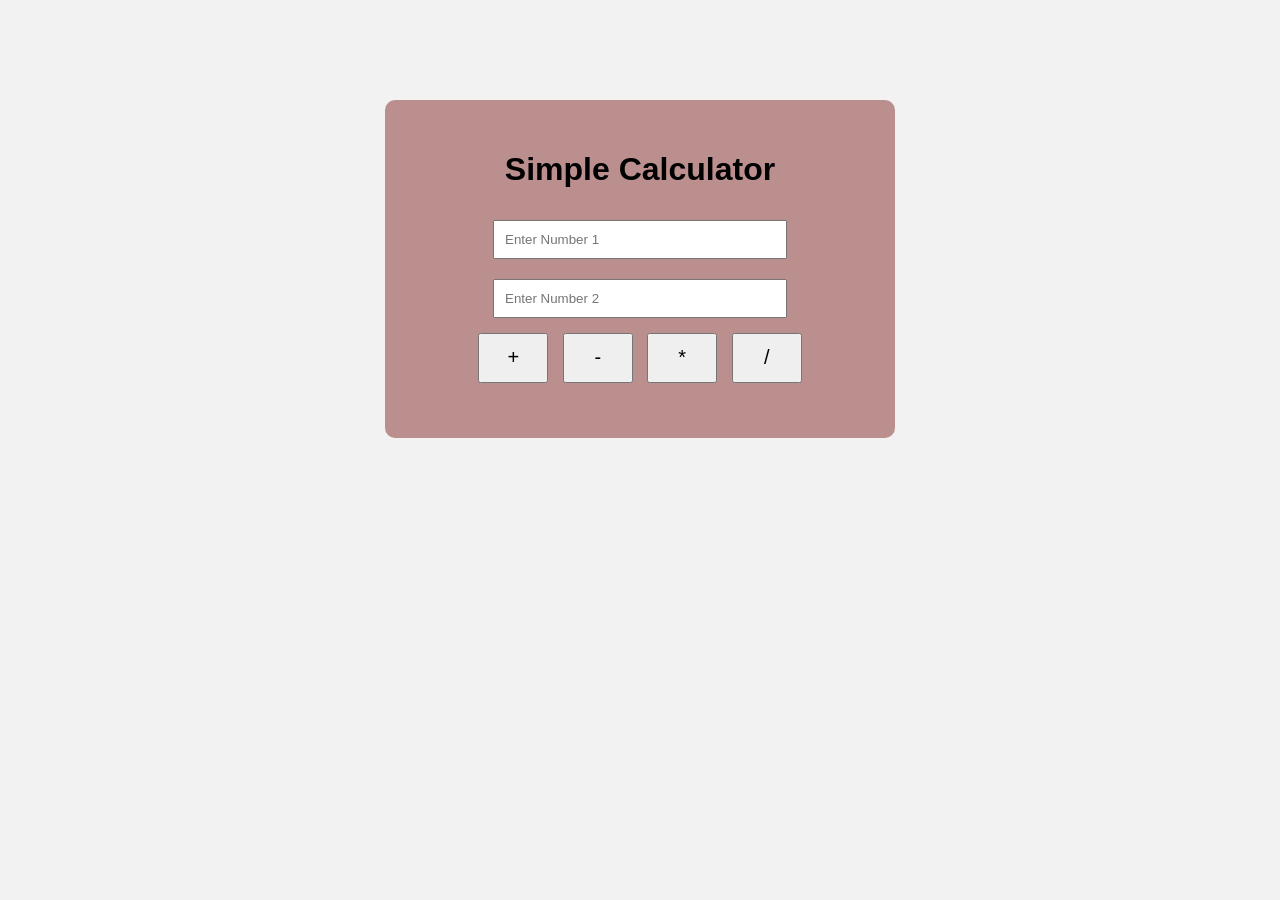
<file: index.html>
<!DOCTYPE html>
<html lang="en">
<head>
    <meta charset="UTF-8">
    <meta font="Jakarta Sans">
    <link rel="preconnect" href="https://fonts.googleapis.com">
    <meta name="viewport" content="width=device-width, initial-scale=1.0">
    <link rel="stylesheet" href="index.css">
    <title>Document</title>
</head>

<body>
    <div class="calculator">
        <h1>Simple Calculator</h1>
        
        <input type="number" id="num1" placeholder="Enter Number 1">
        <input type="number" id="num2" placeholder="Enter Number 2">

        <div>
            <button onclick="add()">+</button>
            <button onclick="sub()">-</button>
            <button onclick="mul()">*</button>
            <button onclick="div()">/</button>
        </div>

        <h2 id="result"></h2>

    </div>

<script src="index.js"></script>
</body>
</html>
</file>
<file: index.css>
body {
    font-family: Arial, Helvetica, sans-serif;
    background: #f2f2f2;
}

.calculator {
    width: 450px;
    margin: 100px auto;
    padding: 30px;
    background: rosybrown;
    border-radius: 10px;
    text-align: center;
}

.inputs {
    margin-bottom: 20px;
}

input {
    width: 270px;
    padding: 10px;
    margin: 10px;
}

.buttons {
    margin-bottom: 20px;
}

button {
    width: 70px;
    height: 50px;
    margin: 5px;
    font-size: 20px;
    cursor: pointer;
}
</file>
<file: new.css>
body {
    font-family: Arial, Helvetica, sans-serif;
    background: #f2f2f2;
}

.calculator {
    width: 450px;
    margin: 100px auto;
    padding: 30px;
    background: rosybrown;
    border-radius: 10px;
    text-align: center;
}

.inputs {
    margin-bottom: 20px;
}

input {
    width: 270px;
    padding: 10px;
    margin: 10px;
}

.buttons {
    margin-bottom: 20px;
}

button {
    width: 70px;
    height: 50px;
    margin: 5px;
    font-size: 20px;
    cursor: pointer;
}
</file>
